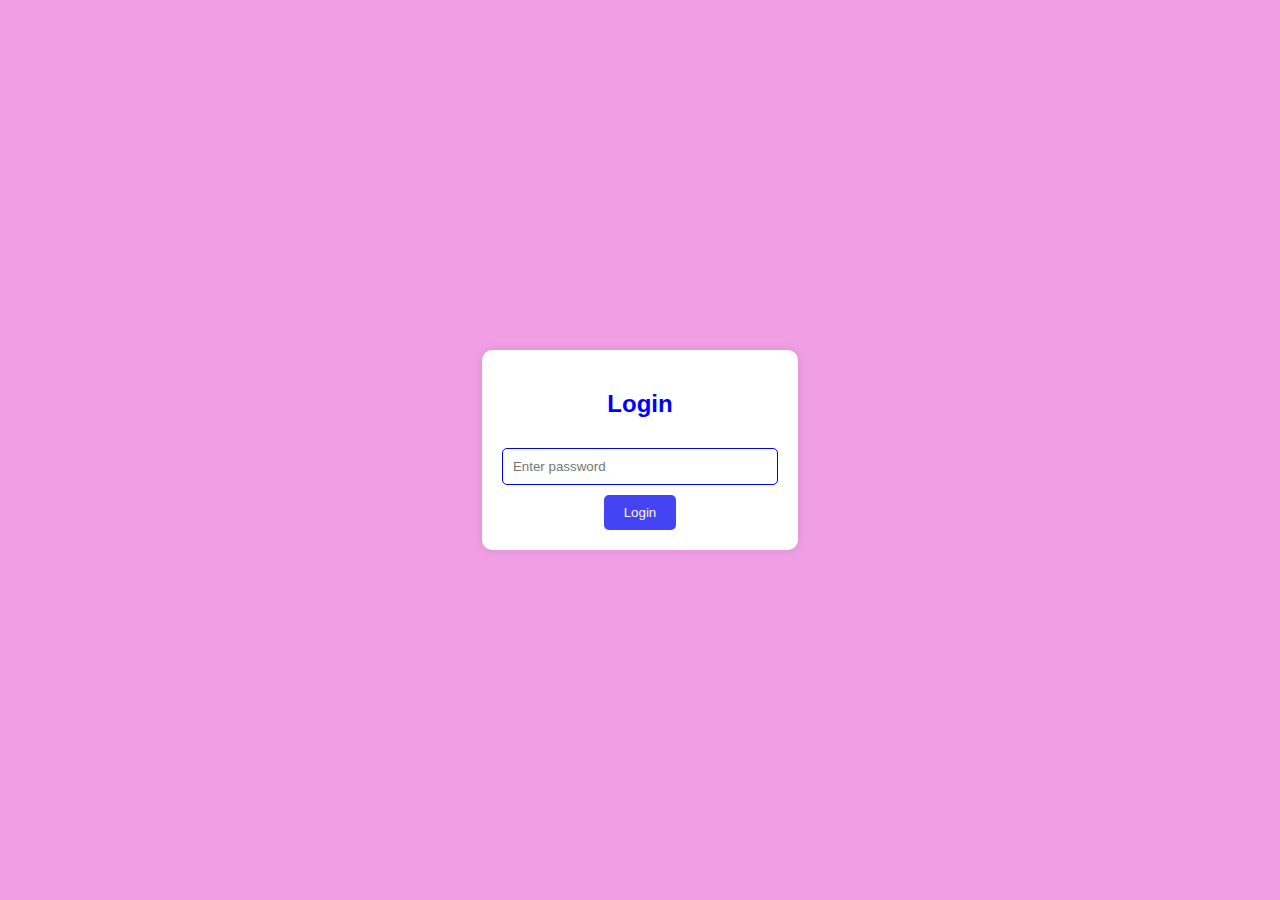
<file: index.html>
<!DOCTYPE html>
<html lang="en">
<head>
    <meta charset="UTF-8">
    <meta name="viewport" content="width=device-width, initial-scale=1.0">
    <title>Login</title>
    <link rel="stylesheet" href="login.css">
</head>
<body>
    <div class="login-container">
        <h2>Login</h2>
        <input type="password" id="password" placeholder="Enter password">
        <button onclick="login()">Login</button>
    </div>
    <script src="login.js"></script>
</body>
</html>
</file>
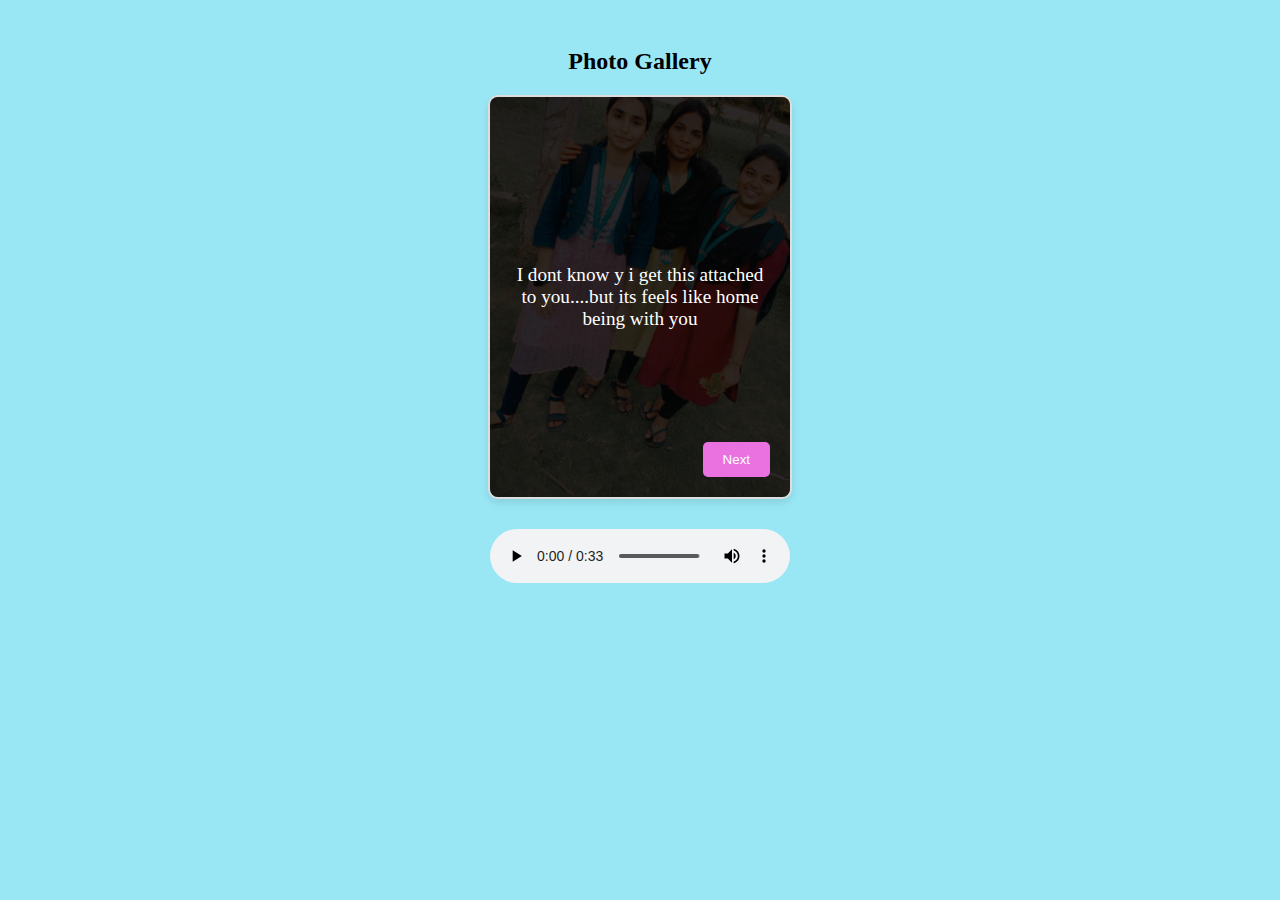
<file: gallery.html>
<!DOCTYPE html>
<html lang="en">
<head>
  <meta charset="UTF-8">
  <meta name="viewport" content="width=device-width, initial-scale=1.0">
  <title>Photo Gallery</title>
  <link rel="stylesheet" href="gallery.css">
</head>
<body>
  
    <h2>Photo Gallery</h2>
    <div class="photo-card-container">
      <div class="photo-card">
        <img
          id="photo"
          src=""
          alt="Photo"
          class="photo"
        />
        <div id="messageOverlay" class="message-overlay">
          <p id="message"></p>
        </div>
        <button id="nextButton" class="next-button">Next</button>
      </div>
    </div>
    <audio controls autoplay loop class="audio">
        <source src="marudaani.mp3" type="audio/mpeg">
        <source src="nanbiye.mp3" type="audio/ogg">
        Your browser does not support the audio tag.
    </audio>
  <script src="gallery.js"></script>
</body>
</html>
</file>
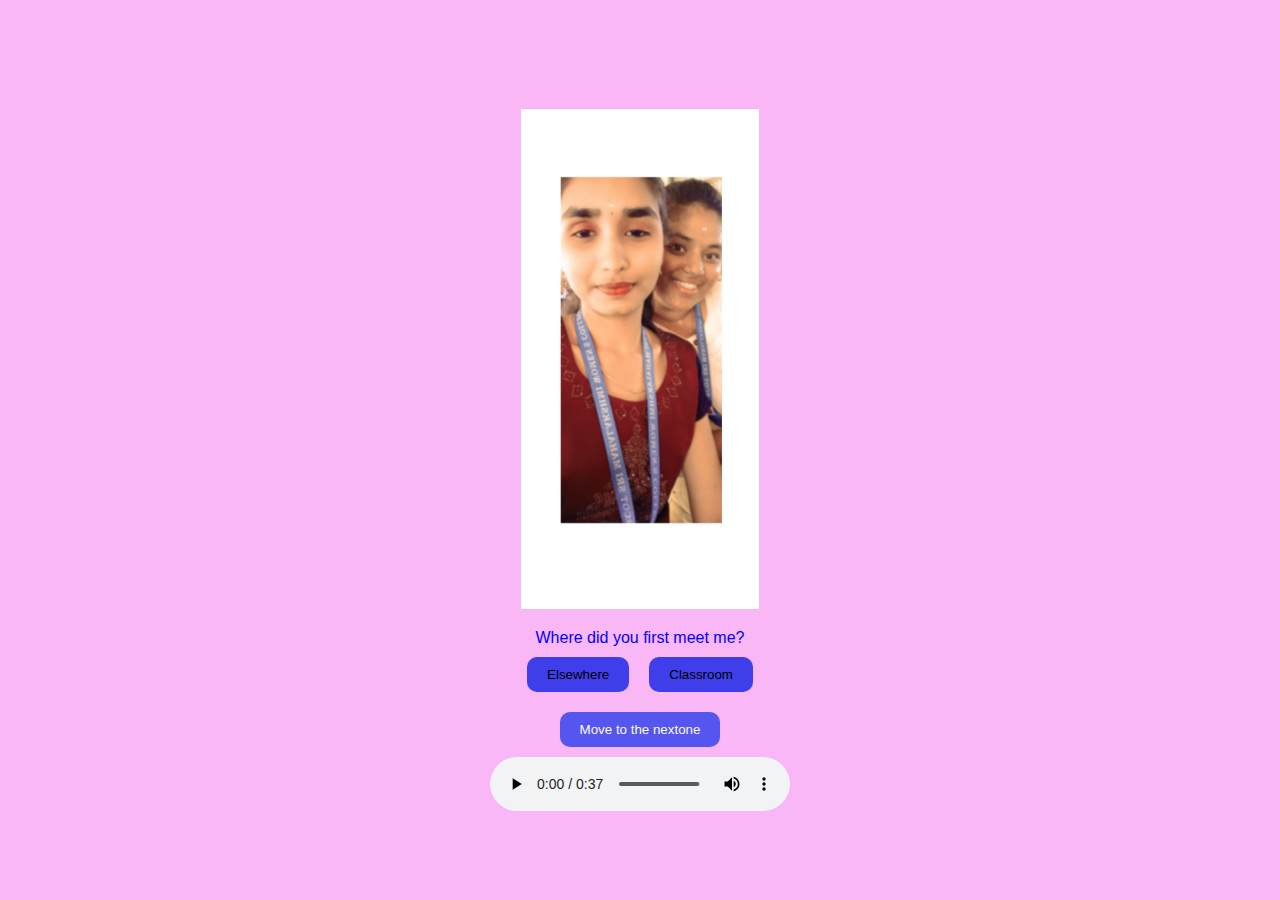
<file: login.html>
<!DOCTYPE html>
<html lang="en">
<head>
    <meta charset="UTF-8">
    <meta name="viewport" content="width=device-width, initial-scale=1.0">
    <title>Surprise Website</title>
    <link rel="stylesheet" href="styles.css">
</head>
<body>
    <div id="home-page">
        <div id="photo-container">
            <img id="photo" src="img2.jpg" alt="Photo">
        </div>
        <div id="question"></div>
        <div id="answers"></div>
        <div><button onclick="next()" id="nbutton">Move to the nextone</button></div>
          <audio controls autoplay loop>
            <source src="nanbiye.mp3" type="audio/ogg">
            <source src="marudaani.mp3" type="audio/mpeg">
            Your browser does not support the audio tag.
          </audio>
    </div>
    
    <script src="scripts.js"></script>
</body>
</html>
</file>
<file: login.css>
body {
    font-family: Arial, sans-serif;
    background-color: rgb(240, 159, 228);
    text-align: center;
    color: blue;
    display: flex;
    justify-content: center;
    align-items: center;
    height: 100vh;
    margin: 0;
}

.login-container {
    background-color: white;
    padding: 20px;
    border-radius: 10px;
    box-shadow: 0 0 10px rgba(0, 0, 0, 0.1);
}

input {
    padding: 10px;
    margin: 10px 0;
    border: 1px solid blue;
    border-radius: 5px;
    width: calc(100% - 22px);
}

button {
    background-color: rgb(68, 68, 244);
    color:cornsilk;
    padding: 10px 20px;
    border: none;
    cursor: pointer;
    border-radius: 5px;
}

button:hover {
    background-color: rgb(8, 185, 245);
}
</file>
<file: gallery.css>
body{
    text-align: center;
    padding: 20px;
    background-color: rgb(153, 231, 245);
  }
  
  .photo-card-container {
    display: flex;
    justify-content: center;
    margin-top: 20px;
  }
  
  .photo-card {
    position: relative;
    width: 300px;
    height: 400px;
    border: 2px solid #ddd;
    border-radius: 10px;
    overflow: hidden;
    box-shadow: 0 4px 8px rgba(0, 0, 0, 0.1);
    transition: transform 0.3s, box-shadow 0.3s;
  }
  
  .photo-card:hover {
    transform: scale(1.05);
    box-shadow: 0 8px 16px rgba(0, 0, 0, 0.2);
  }
  
  .photo {
    width: 100%;
    height: 100%;
    object-fit: cover;
  }
  
  .message-overlay {
    position: absolute;
    top: 0;
    left: 0;
    width: 100%;
    height: 100%;
    background: rgba(0, 0, 0, 0.8);
    color: white;
    display: flex;
    flex-direction: column;
    justify-content: center;
    align-items: center;
    padding: 20px;
    box-sizing: border-box;
    cursor: pointer;
    animation: fadeIn 0.5s;
  }

  .audio{
    margin-top: 30px;
  }
  
  @keyframes fadeIn {
    from { opacity: 0; }
    to { opacity: 1; }
  }
  
  .message-overlay p {
    margin: 0;
    font-size: 1.2em;
  }
  
  .next-button {
    position: absolute;
    bottom: 20px;
    right: 20px;
    padding: 10px 20px;
    background: rgb(234, 113, 224); /* Pink background */
    border: none;
    border-radius: 5px;
    color: white;
    cursor: pointer;
    transition: background 0.3s;
  }
  
  .next-button:hover {
    background: rgb(243, 164, 246); /* Purple on hover */
  }
</file>
<file: styles.css>
body {
    font-family: Arial, sans-serif;
    background-color: rgb(249, 183, 245);
    text-align: center;
    color: blue;
    display: flex;
    justify-content: center;
    align-items: center;
    height: 100vh;
    margin: 0;
    flex-direction: column;
}

#home-page {
    display: flex;
    flex-direction: column;
    align-items: center;
}

#photo-container {
    margin: 20px auto;
    width: 500px; /* Increased width */
    height: 500px; /* Increased height */
    overflow: hidden;
    display: flex;
    justify-content: center;
    align-items: center;
}

#photo {
    max-width: 100%;
    max-height: 100%;
    transition: transform 0.3s;
}

button {
    background-color: rgb(62, 62, 234);
    color: black;
    padding: 10px 20px;
    border: none;
    cursor: pointer;
    margin: 10px;
    border-radius: 10px;
}

button:hover {
    background-color: rgb(134, 190, 235);
}

#nbutton{
    background-color: rgb(85, 85, 240);
    color: floralwhite;
  }
</file>
